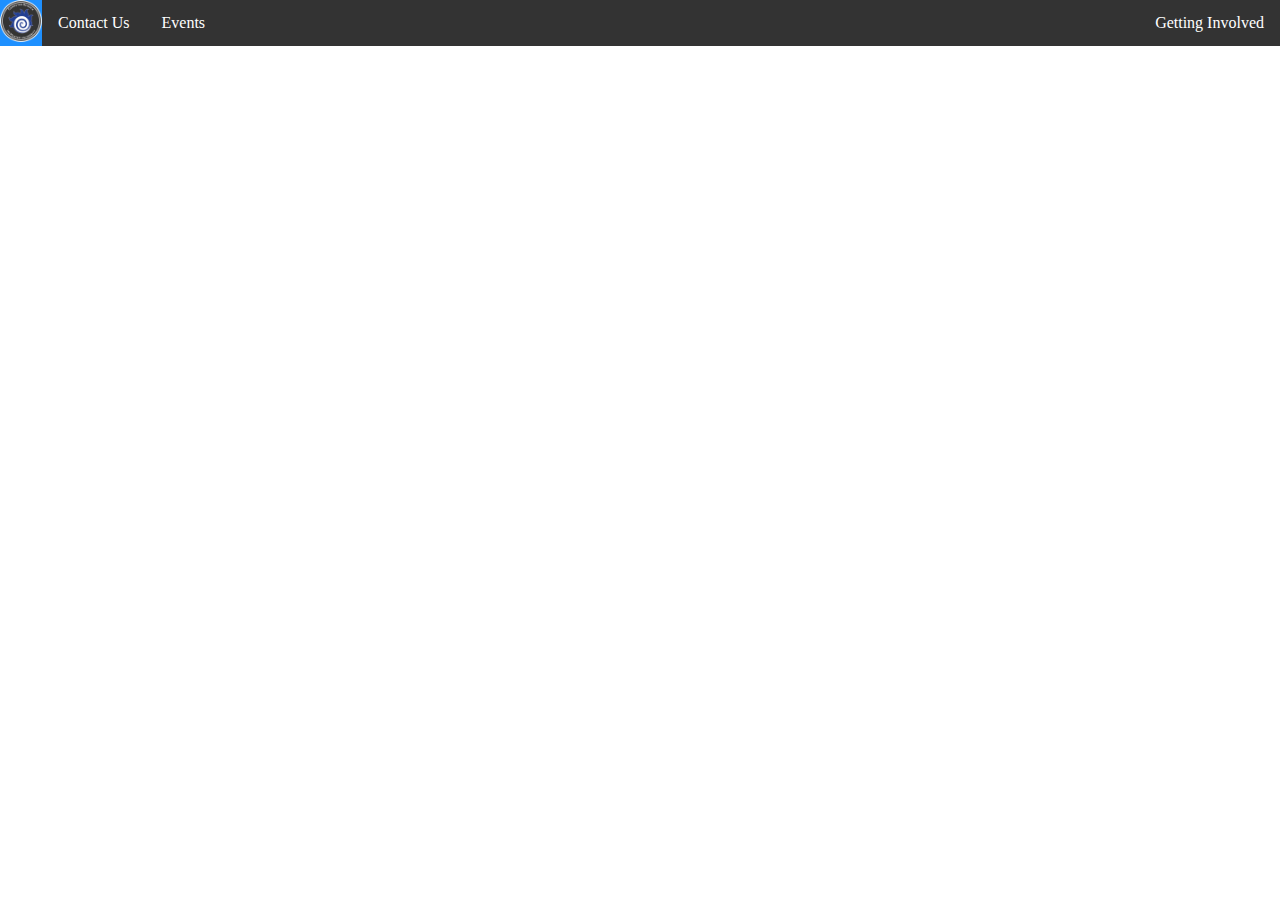
<file: index.html>
<!DOCTYPE html>
<html>
<header>
<link rel="stylesheet" type="text/css" href="Stylesheets/style.css">

</header>
<head>
    <meta name="viewport" content="width=device-width, initial-scale=1.0">
</head>
<body>

<ul class="topnav">
    <li><a class="active depad" href="index.html"><img id="logo" src="Media/css.png" alt="Css" width="42" height="42"></a></li>
    <li><a href="ContactUs.html">Contact Us</a></li>
    <li><a href="Events.html">Events</a></li>
    <li class = "right"><a href="GettingInvolved.html">Getting Involved</a></li>
</ul>


</body>
</html>
</file>
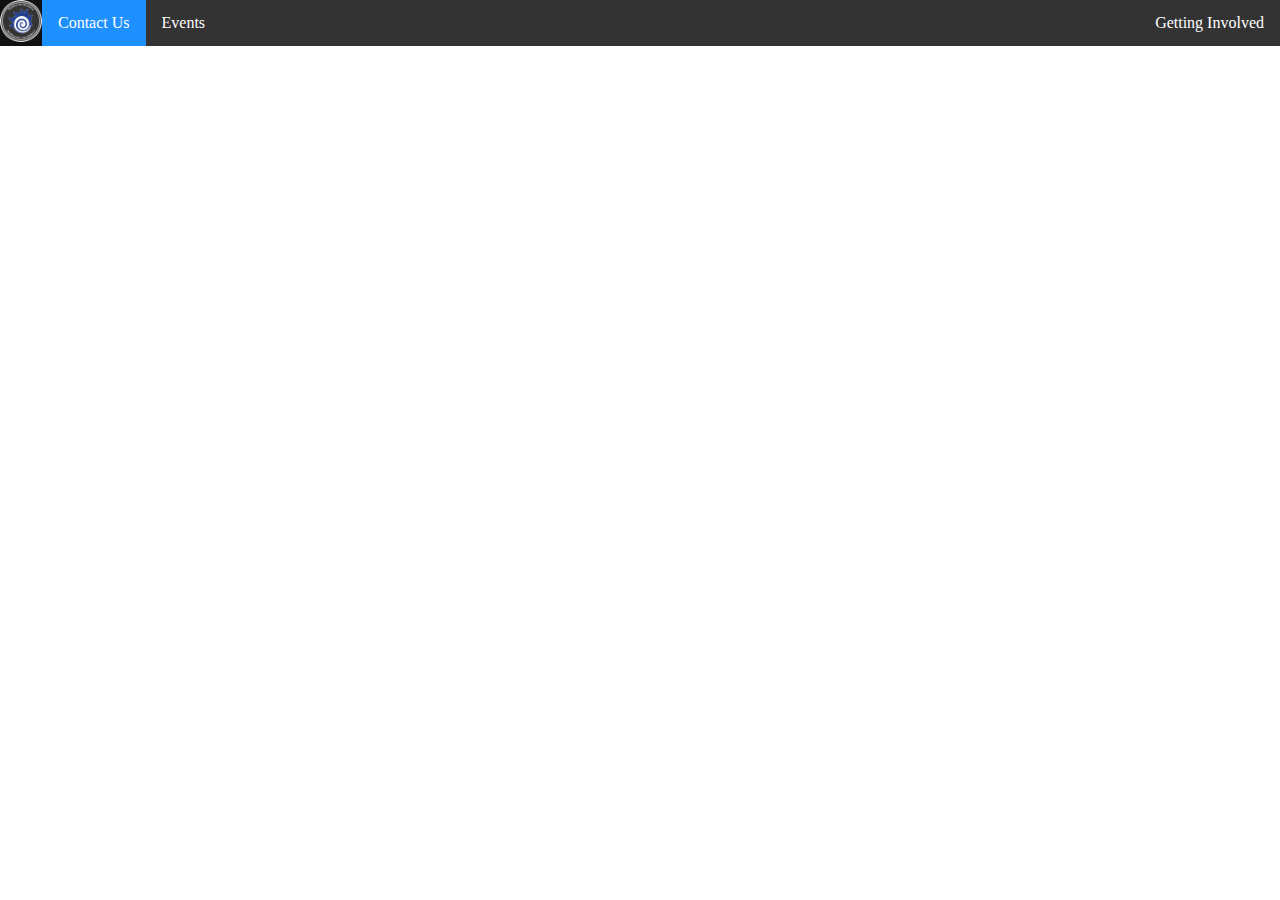
<file: ContactUs.html>
<!DOCTYPE html>
<html>
<header>
    <link rel="stylesheet" type="text/css" href="Stylesheets/style.css">

</header>
<head>
    <meta name="viewport" content="width=device-width, initial-scale=1.0">
</head>
<body>

<ul class="topnav">
    <li><a class="depad" href="index.html"><img id="logo" src="Media/css.png" alt="Css" width="42" height="42"></a></li>
    <li><a class="active" href="ContactUs.html">Contact Us</a></li>
    <li><a href="Events.html">Events</a></li>
    <li class = "right"><a href="GettingInvolved.html">Getting Involved</a></li>
</ul>

</body>
</html>
</file>
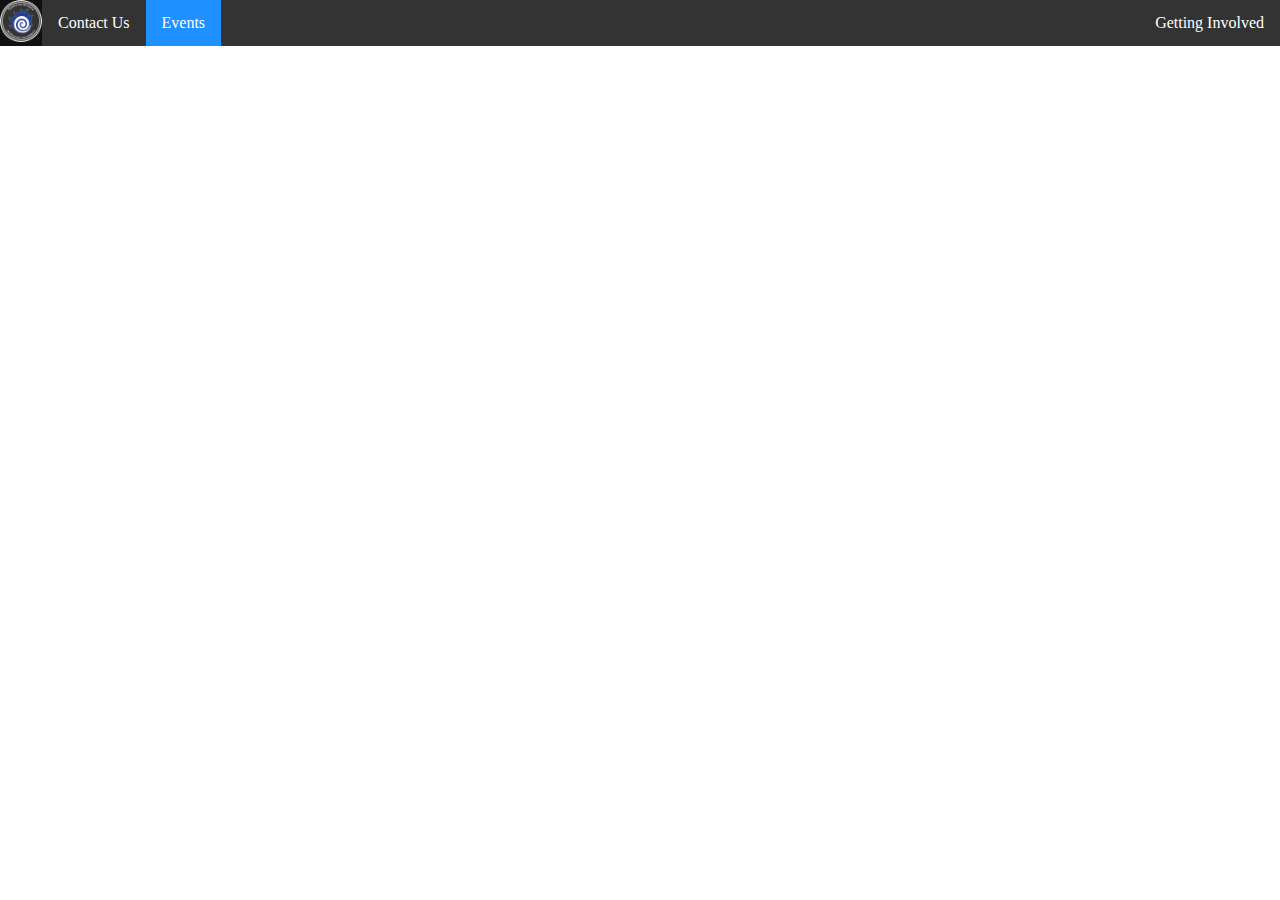
<file: Events.html>
<!DOCTYPE html>
<html>
<header>
    <link rel="stylesheet" type="text/css" href="Stylesheets/style.css">

</header>
<head>
    <meta name="viewport" content="width=device-width, initial-scale=1.0">
</head>
<body>

<ul class="topnav">
    <li><a class="depad" href="index.html"><img id="logo" src="Media/css.png" alt="Css" width="42" height="42"></a></li>
    <li><a href="ContactUs.html">Contact Us</a></li>
    <li><a class="active" href="Events.html">Events</a></li>
    <li class = "right"><a href="GettingInvolved.html">Getting Involved</a></li>
</ul>

</body>
</html>
</file>
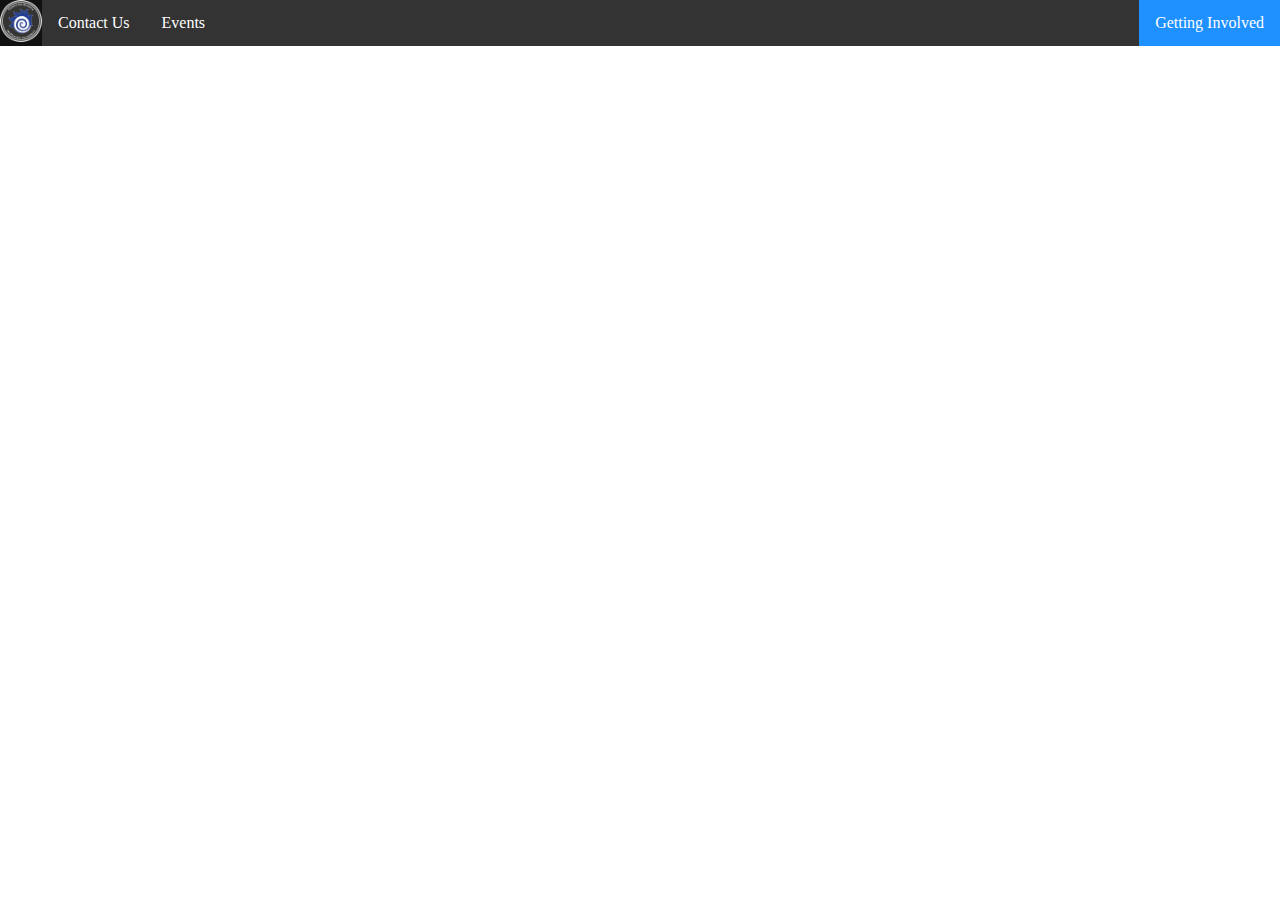
<file: GettingInvolved.html>
<!DOCTYPE html>
<html>
<header>
    <link rel="stylesheet" type="text/css" href="Stylesheets/style.css">

</header>
<head>
    <meta name="viewport" content="width=device-width, initial-scale=1.0">
</head>
<body>

<ul class="topnav">
    <li><a class="depad" href="index.html"><img id="logo" src="Media/css.png" alt="Css" width="42" height="42"></a></li>
    <li><a href="ContactUs.html">Contact Us</a></li>
    <li><a href="Events.html">Events</a></li>
    <li class = "ra"><a href="GettingInvolved.html">Getting Involved</a></li>
</ul>

</body>
</html>
</file>
<file: Stylesheets/style.css>
body {margin: 0;}

ul.topnav {
    list-style-type: none;
    margin: 0;
    padding: 0;
    overflow: hidden;
    background-color: #333;
}

ul.topnav li {float: left;}

ul.topnav li a {
    display: block;
    color: white;
    text-align: center;
    padding: 14px 16px;
    text-decoration: none;
}

ul.topnav li a.depad {
    padding: 0

}

ul.topnav li a:hover:not(.active) {background-color: #111;}

ul.topnav li a.active {background-color: #1E90FF;}

ul.topnav li.right {float: right;}

ul.topnav li.ra {
    background-color: #1E90FF;
    float: right;
}

@media screen and (max-width: 600px) {
    ul.topnav li.right,
    ul.topnav li {
        float: none;
    }
}
</file>
